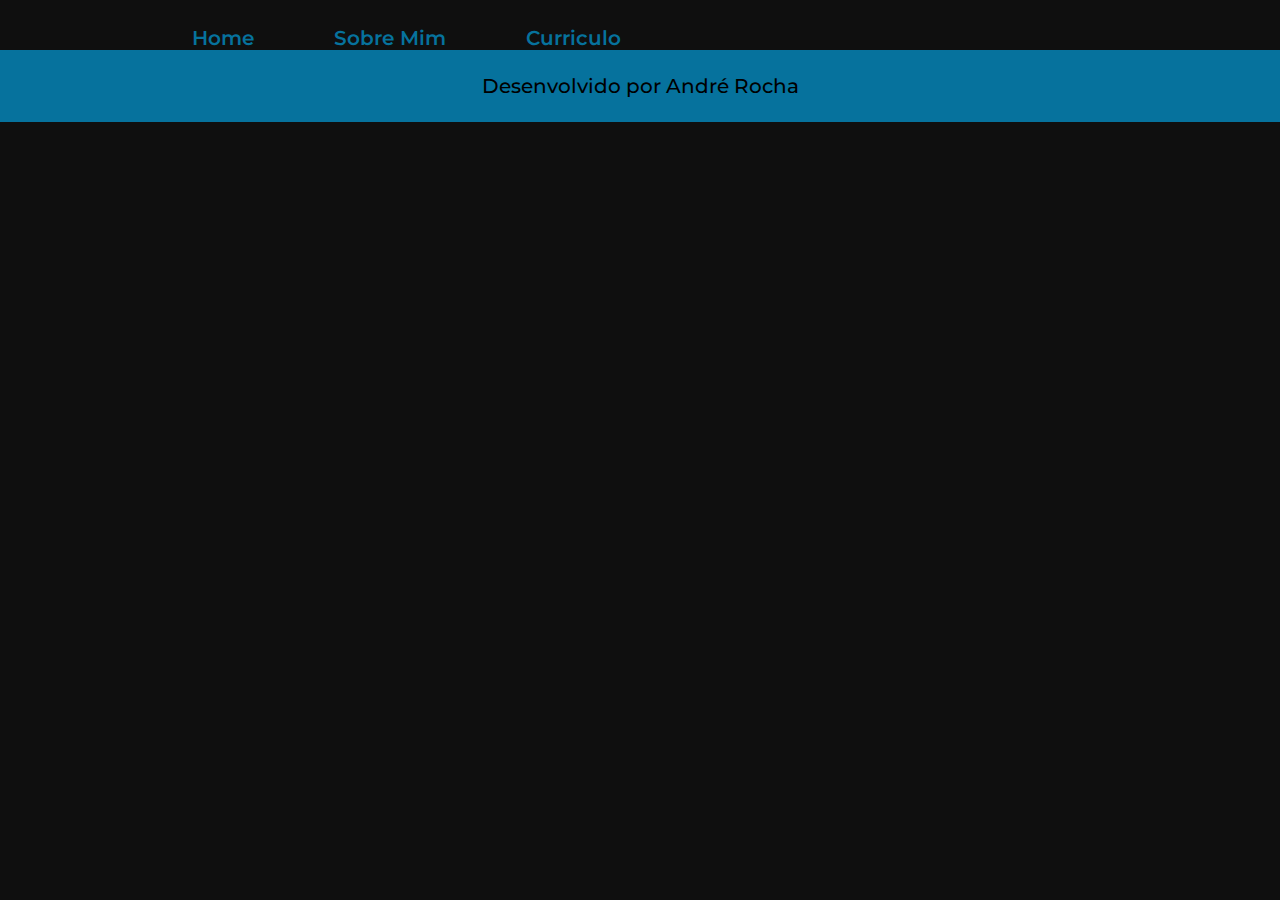
<file: projetoResponsivo/curriculum.html>
<!DOCTYPE html>
<html lang="pt-br">
<head>
    <meta charset="UTF-8">
    <meta http-equiv="X-UA-Compatible" content="IE=edge">
    <meta name="viewport" content="width=device-width, initial-scale=1.0">
    <title>Curriculo</title>
    <link rel="stylesheet" href="./estilos/style.css">
</head>
<body>
    <header class="cabecalho">
        <nav class="cabecalho__menu">
            <a class="cabecalho__menu__link" href="index.html">Home</a>
            <a class="cabecalho__menu__link" href="about.html">Sobre Mim</a>
            <a class="cabecalho__menu__link" href="curriculum.html">Curriculo</a>
        </nav>
    </header>
    <main>
        
    </main>
    <footer class="rodape">
        <p>Desenvolvido por André Rocha</p>
    </footer>
</body>
</html>

<!-- 
<main class="apresentacao">
    <section class="apresentacao__conteudo">
        <h1 class="apresentacao__conteudo__titulo">Currículo</h1>
        <p class="apresentacao__conteudo__texto">
            Apresentação e informações principais
        </p>
        <h2 class="apresentacao__conteudo__titulo">Experiências</h2>
        <p class="apresentacao__conteudo__texto">
        <ul class="apresentacao__conteudo__texto">
            <li> Empresa tal (2020 - 2021) - fazia isso e aquilo </li>
            <li> Empresa tal (2021 - 2023) - fazia isso e aquilo </li>
        </ul>
        </p>
        <h2 class="apresentacao__conteudo__titulo">Estudos</h2>
        <div class="apresentacao__conteudo__texto">
        <ul class="apresentacao__conteudo__texto">
            <li>Curso tal - Alura Cursos <a href="linkdocertificado">com certificado</a> </li>
            <li>Curso tal - Alura Cursos <a href="linkdocertificado">com certificado</a></li>
            <li>Curso tal - Alura Cursos <a href="linkdocertificado">com certificado</a></li>
        </ul>
        </div>    
    </section>
    <img src="./assets/imagem.png" alt="Foto da Joana Santos programando">
</main> 

nao esquecer de criar a estiização dos containers em css no style.css
-->
</file>
<file: projetoResponsivo/estilos/style.css>
@import url('https://fonts.googleapis.com/css2?family=Krona+One&family=Montserrat:wght@400;600&display=swap');

* {
    margin: 0;
    padding: 0;
}

:root {
    --corDestaque: #06729D;
    --corTexto:  #888888;
    --corFundo: #0F0F0F;
    --corHover: #333333;

    --fontePrincipal: "Montserrat", sans-serif;
    --fonteTitulo: 'Krona One', sans-serif;
}

body {
    background-color: var(--corFundo);
    box-sizing: border-box;
    font-family: var(--fontePrincipal);
}

.cabecalho {
    padding: 2% 0 0 15%;
}

.cabecalho__menu {
    display: flex;
    gap: 5rem;
}

.cabecalho__menu__link {
    font-size: 1.25rem;
    font-weight: 600;
    color: var(--corDestaque);
    text-decoration: none;
}

.apresentacao {
    padding: 4% 15%;
    display: flex;
    align-items: center;
    justify-content: space-between;
    gap: 5rem;
}

.apresentacao__conteudo {
    width: 60%;
    display: flex;
    flex-direction: column;
    gap: 2.5rem;
}

.apresentacao__conteudo__titulo {
    font-size: 2.25rem;
    font-family: var(--fonteTitulo);
    color: var(--corTexto);
}

.apresentacao__conteudo__titulo__sobremim {
    color: var(--corDestaque);
    font-weight: bold;
    font-size: 2.25;
    font-family: var(--fonteTitulo);
}

.apresentacao__conteudo__texto {
    font-size: 1.25rem;
    color: var(--corTexto);
}

.destaque__titulo {
    color: var(--corDestaque);
    font-weight: bold;
}

section {
    padding-right: 1.9rem;
}

.apresentacao__links {
    display: flex;
    flex-direction: column;
    justify-content: space-between;
    align-items: center;
    gap: 2rem;
    color: var(--corDestaque);
}

.apresentacao__links__subtitulo {
    font-family: var(--fonteTitulo);
    font-weight: 400;
    font-size: 1.25rem;
}

.apresentacao__links__navegacao {
    color: var(--corDestaque);
    width: 50%;
    text-decoration: none;
    border-radius: 0.75rem;
    font-size: 1.5rem;
    font-weight: 600;
    padding: 1.35rem 0;
    border: 0.125rem groove var(--corDestaque);
    display: flex;
    justify-content: center;
    gap: 1rem;
}

.apresentacao__links__navegacao:hover {
    background: linear-gradient(var(--corFundo) 40% , var(--corHover));
    color: var(--cor2);
    transform: scale(1.1);
}

.apresentacao__links__navegacao img{
    width: 10%;
    display: inline;
    vertical-align: middle;
}

.foto__perfil {
    width: 40%;
    display: block;
    margin: 0 auto;
}

.rodape {
    background-color: var(--corDestaque);
    text-align: center;
    font-size: 1.25rem;
    font-weight: 500;
    padding: 1.5rem;
}

@media (max-width: 75rem) {
    .cabecalho {
        padding: 10%;
    }

    .cabecalho__menu {
        justify-content: center;
    }

    .apresentacao {
        flex-direction: column-reverse;
        padding: 5%;
    }

    .apresentacao__conteudo {
        width: auto;
    }
    
}
</file>
